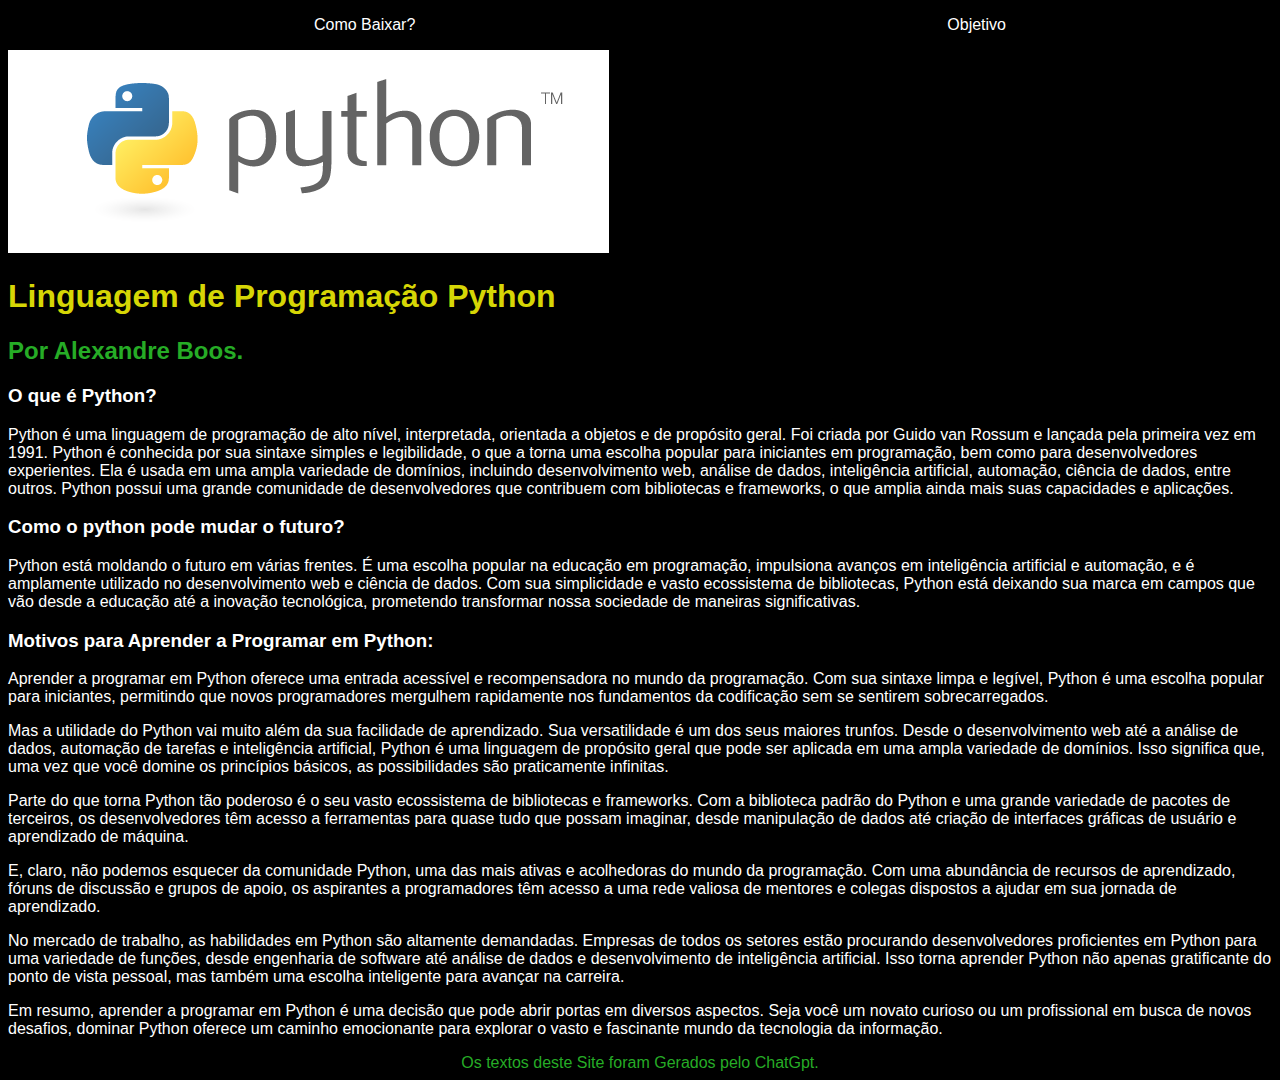
<file: index.html>
<!DOCTYPE html>
<html lang="en">
<head>
    <meta charset="UTF-8">
    <meta name="viewport" content="width=device-width, initial-scale=1.0">
    <title>O que é Python?</title>
    <link rel="stylesheet" href="index.css"
</head>
<body>
    <nav>
        <ul>
            <li>
                <a href="comobaixar.html"> Como Baixar?</a>
            </li>
            <li>
                <a href="Objetivo.html"> Objetivo</a>
            </li>
        </ul>
    </nav>

    <header>
        <img src="LogoPython.png"><img>
        <h1>Linguagem de Programação Python</h1> 
        <H2>Por Alexandre Boos.</H2>
    </header>

    <Main>
        <section>
            <h3>O que é Python?</h3>
            <p>
                Python é uma linguagem de programação de alto nível, interpretada, orientada a objetos e de propósito geral. Foi criada por Guido van Rossum e lançada pela primeira vez em 1991. 
                Python é conhecida por sua sintaxe simples e legibilidade, o que a torna uma escolha popular para iniciantes em programação, bem como para desenvolvedores experientes. 
                Ela é usada em uma ampla variedade de domínios, incluindo desenvolvimento web, análise de dados, inteligência artificial, automação, ciência de dados, entre outros. 
                Python possui uma grande comunidade de desenvolvedores que contribuem com bibliotecas e frameworks, o que amplia ainda mais suas capacidades e aplicações.    
            </p>
        </section>
        <section>
            <h3>Como o python pode mudar o futuro?</h3>
            <p>
                Python está moldando o futuro em várias frentes. É uma escolha popular na educação em programação, impulsiona avanços em inteligência artificial e automação, e é amplamente utilizado no desenvolvimento web e ciência de dados. 
                Com sua simplicidade e vasto ecossistema de bibliotecas, Python está deixando sua marca em campos que vão desde a educação até a inovação tecnológica, prometendo transformar nossa sociedade de maneiras significativas. 
            </p>
        </section>
        <section>
            <h3>Motivos para Aprender a Programar em Python:</h3>
            <p>
                Aprender a programar em Python oferece uma entrada acessível e recompensadora no mundo da programação. 
                Com sua sintaxe limpa e legível, Python é uma escolha popular para iniciantes, permitindo que novos programadores mergulhem rapidamente nos fundamentos da codificação sem se sentirem sobrecarregados.   
            </p>
            <p>
                Mas a utilidade do Python vai muito além da sua facilidade de aprendizado. Sua versatilidade é um dos seus maiores trunfos. 
                Desde o desenvolvimento web até a análise de dados, automação de tarefas e inteligência artificial, Python é uma linguagem de propósito geral que pode ser aplicada em uma ampla variedade de domínios. 
                Isso significa que, uma vez que você domine os princípios básicos, as possibilidades são praticamente infinitas.
            </p>
            <p>
                Parte do que torna Python tão poderoso é o seu vasto ecossistema de bibliotecas e frameworks. 
                Com a biblioteca padrão do Python e uma grande variedade de pacotes de terceiros, os desenvolvedores têm acesso a ferramentas para quase tudo que possam imaginar, desde manipulação de dados até criação de interfaces gráficas de usuário e aprendizado de máquina.
            </p>
            <p>
                E, claro, não podemos esquecer da comunidade Python, uma das mais ativas e acolhedoras do mundo da programação. 
                Com uma abundância de recursos de aprendizado, fóruns de discussão e grupos de apoio, os aspirantes a programadores têm acesso a uma rede valiosa de mentores e colegas dispostos a ajudar em sua jornada de aprendizado.
            </p>
            <p>
                No mercado de trabalho, as habilidades em Python são altamente demandadas. Empresas de todos os setores estão procurando desenvolvedores proficientes em Python para uma variedade de funções, desde engenharia de software até análise de dados e desenvolvimento de inteligência artificial. 
                Isso torna aprender Python não apenas gratificante do ponto de vista pessoal, mas também uma escolha inteligente para avançar na carreira.
            </p>
            <p>
                Em resumo, aprender a programar em Python é uma decisão que pode abrir portas em diversos aspectos. Seja você um novato curioso ou um profissional em busca de novos desafios, dominar Python oferece um caminho emocionante para explorar o vasto e fascinante mundo da tecnologia da informação.
            </p>
        </section>
    </Main>

    <footer>
        <header>
            <div class="center"
           <h2>Os textos deste Site foram Gerados pelo ChatGpt.</h2> 
        </header>
    </footer>
</body>
</html>
</file>
<file: index.css>
body {
    color: white;
    background-color: black;
    font-family: Arial, Helvetica, sans-serif;
}

ul {
    display: flex;
    justify-content: space-around;
    list-style: none;
    align-items: center;
    padding: 32;
}

a {
    color: white;
    text-decoration: none;
}

h1 {
    color: rgb(214, 214, 5);
}

h2 {
    color: rgb(38, 172, 38);
}

.center {
    text-align: center;
    color: rgb(38, 172, 38);
}
</file>
